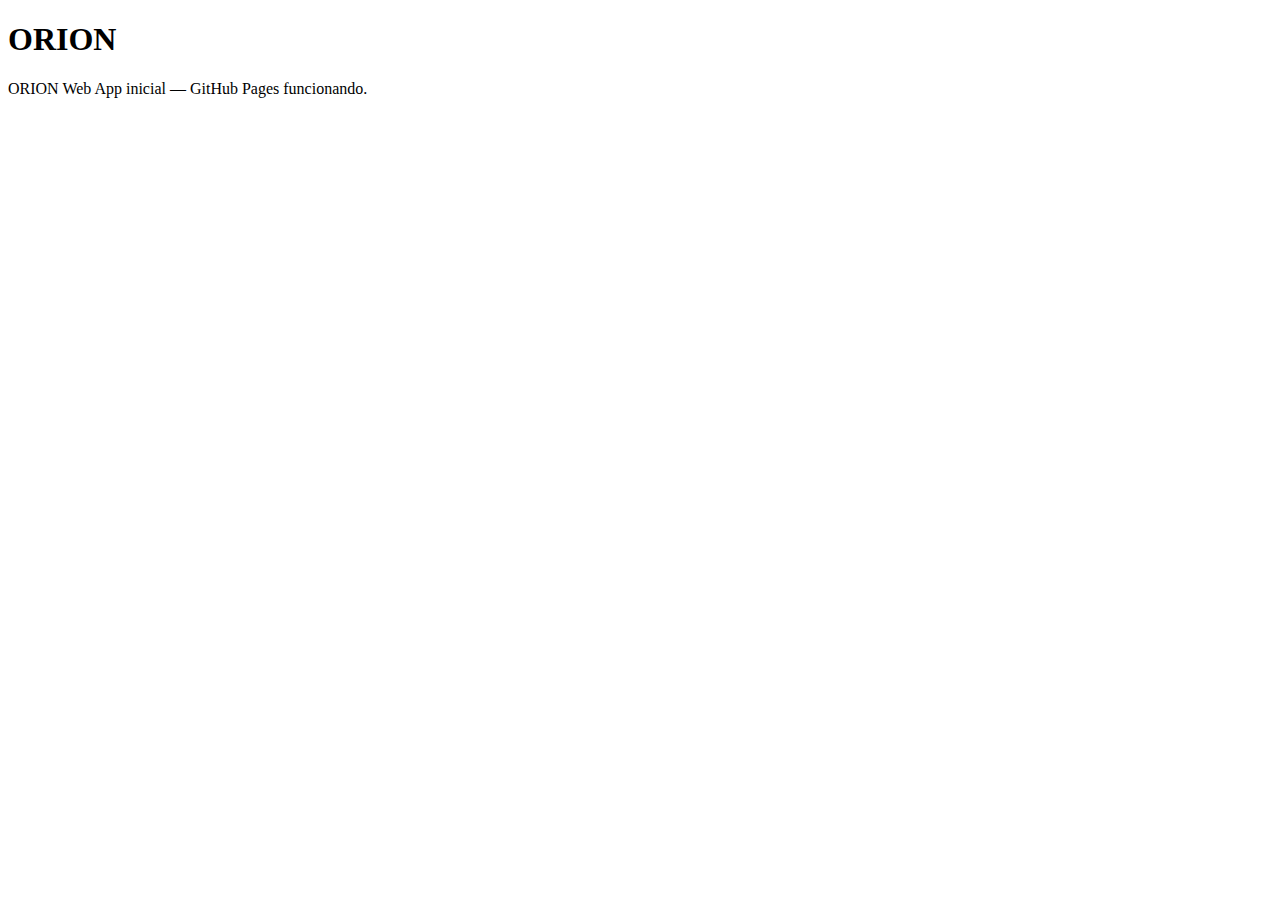
<file: index.html>
<!DOCTYPE html>
<html lang="pt-BR">
<head>
  <meta charset="UTF-8" />
  <title>ORION</title>
</head>
<body>
  <h1>ORION</h1>
  <p>ORION Web App inicial — GitHub Pages funcionando.</p>
</body>
</html>
</file>
